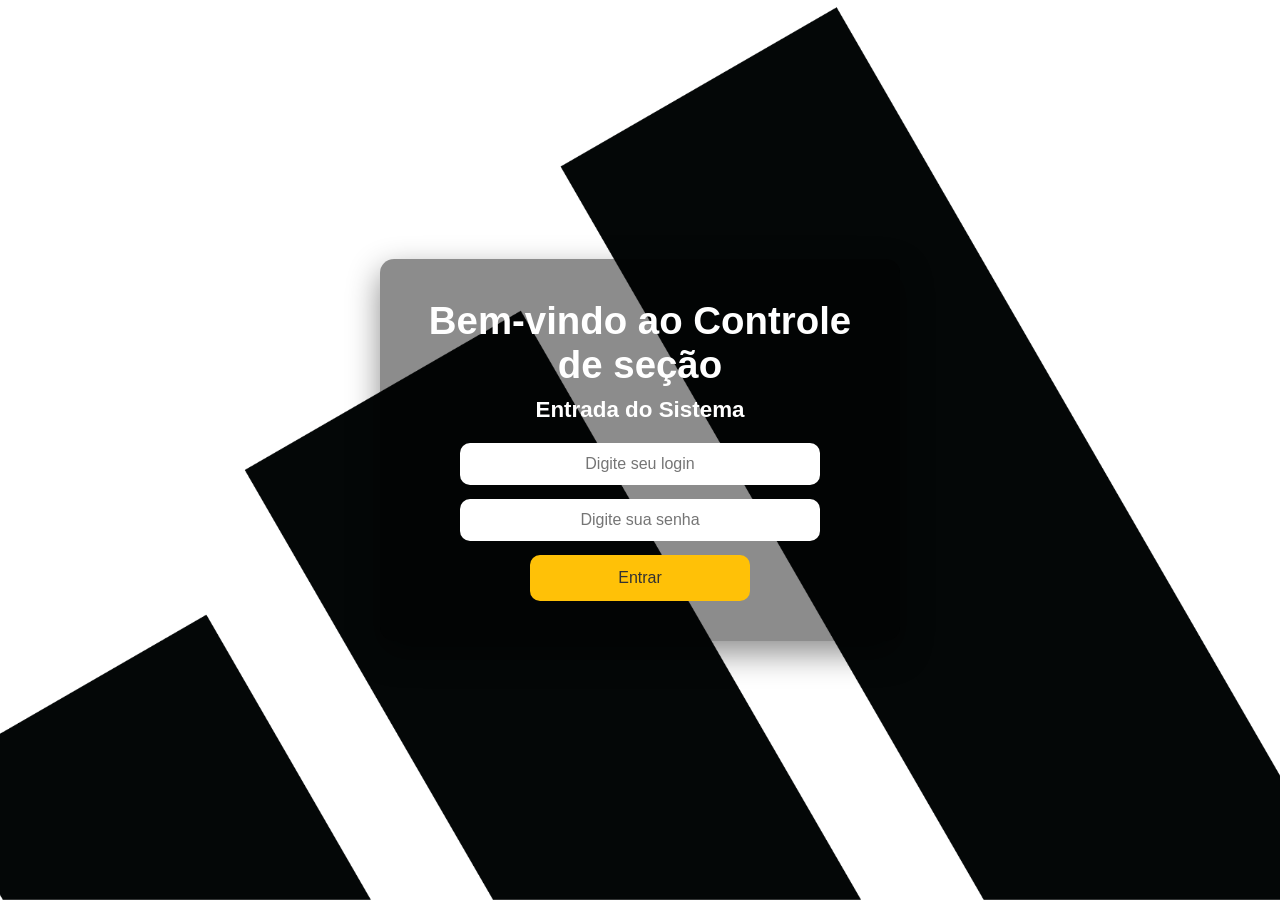
<file: index.html>
<!DOCTYPE html>
<html lang="pt-BR">
<head>
  <link rel="stylesheet" href="style.css">
  <meta charset="UTF-8">
  <meta name="viewport" content="width=device-width, initial-scale=1.0">
  <meta http-equiv="Content-Security-Policy" content="default-src 'self'; img-src 'self' data:; script-src 'self' 'unsafe-inline'; style-src 'self' 'unsafe-inline'; object-src 'none'; base-uri 'self'; frame-ancestors 'none'; form-action 'self'">
  <meta name="referrer" content="no-referrer">
  <meta name="theme-color" content="#0f766e">
  <meta name="apple-mobile-web-app-capable" content="yes">
  <meta name="apple-mobile-web-app-status-bar-style" content="default">
  <meta name="apple-mobile-web-app-title" content="Controle">
  <link rel="manifest" href="manifest.webmanifest">
  <link rel="apple-touch-icon" href="img/icon-192.png">
  <title>Entrada - Controle de seção</title>
</head>
<body>
  <div class="container">
    <h1>Bem-vindo ao Controle de seção</h1>
    <h2>Entrada do Sistema</h2>

    <input type="text" id="login" placeholder="Digite seu login">
    <input type="password" id="senha" placeholder="Digite sua senha">
    <button type="button" onclick="entrar()">Entrar</button>
  </div>

  <script src="auth-db.js"></script>
  <script>
    AuthDB.garantirAdminPadrao();

    const sessaoAtual = AuthDB.obterSessao();
    if (sessaoAtual) {
      window.location.href = "dashboard.html";
    }

    function entrar() {
      const login = document.getElementById("login").value.trim();
      const senha = document.getElementById("senha").value;

      if (login === "" || senha.trim() === "") {
        alert("Por favor, preencha login e senha.");
        return;
      }

      const resultado = AuthDB.autenticar(login, senha);
      if (!resultado.ok) {
        alert(resultado.mensagem);
        return;
      }

      window.location.href = "dashboard.html";
    }
  </script>
</body>
</html>
</file>
<file: style.css>
:root {
  --amarelo: #ffc107;
  --amarelo-hover: #ff9800;
  --fundo-card: rgba(0, 0, 0, 0.45);
}

* {
  margin: 0;
  padding: 0;
  box-sizing: border-box;
}

body {
  font-family: Arial, sans-serif;
  background: url("img/logoadidas.png") no-repeat center fixed;
  background-size: cover;
  color: #fff;
  min-height: 100vh;
  display: flex;
  justify-content: center;
  align-items: center;
  padding: 18px;
}

.container {
  width: min(520px, 100%);
  text-align: center;
  background: var(--fundo-card);
  padding: clamp(18px, 4.5vw, 40px);
  border-radius: 14px;
  box-shadow: 0 12px 32px rgba(0, 0, 0, 0.45);
}

h1 {
  font-size: clamp(1.6rem, 6vw, 2.4rem);
  margin-bottom: 10px;
  line-height: 1.15;
}

h2 {
  font-size: clamp(1.05rem, 4.5vw, 1.4rem);
  margin-bottom: 20px;
}

input {
  width: min(100%, 360px);
  padding: 12px 14px;
  font-size: 16px;
  border-radius: 10px;
  border: none;
  margin-bottom: 14px;
  text-align: center;
}

button {
  width: min(100%, 220px);
  min-height: 46px;
  padding: 10px 16px;
  font-size: 16px;
  border: none;
  border-radius: 10px;
  background: var(--amarelo);
  color: #333;
  cursor: pointer;
  transition: background 0.2s ease;
}

button:hover {
  background: var(--amarelo-hover);
}

.menu {
  margin-top: 26px;
  display: flex;
  gap: 12px;
  justify-content: center;
  flex-wrap: wrap;
}

.menu a {
  text-decoration: none;
  padding: 12px 18px;
  min-height: 44px;
  display: inline-flex;
  align-items: center;
  justify-content: center;
  background: #fff;
  color: #333;
  border-radius: 10px;
  font-weight: bold;
  transition: background 0.2s ease;
  gap: 8px;
}

.menu-icon {
  font-size: 18px;
  line-height: 1;
}

.menu a:hover {
  background: #e9e9e9;
}

@media (max-width: 640px) {
  body {
    align-items: flex-start;
    padding-top: 24px;
  }

  .menu {
    flex-direction: column;
  }

  .menu a {
    width: 100%;
  }
}
</file>
